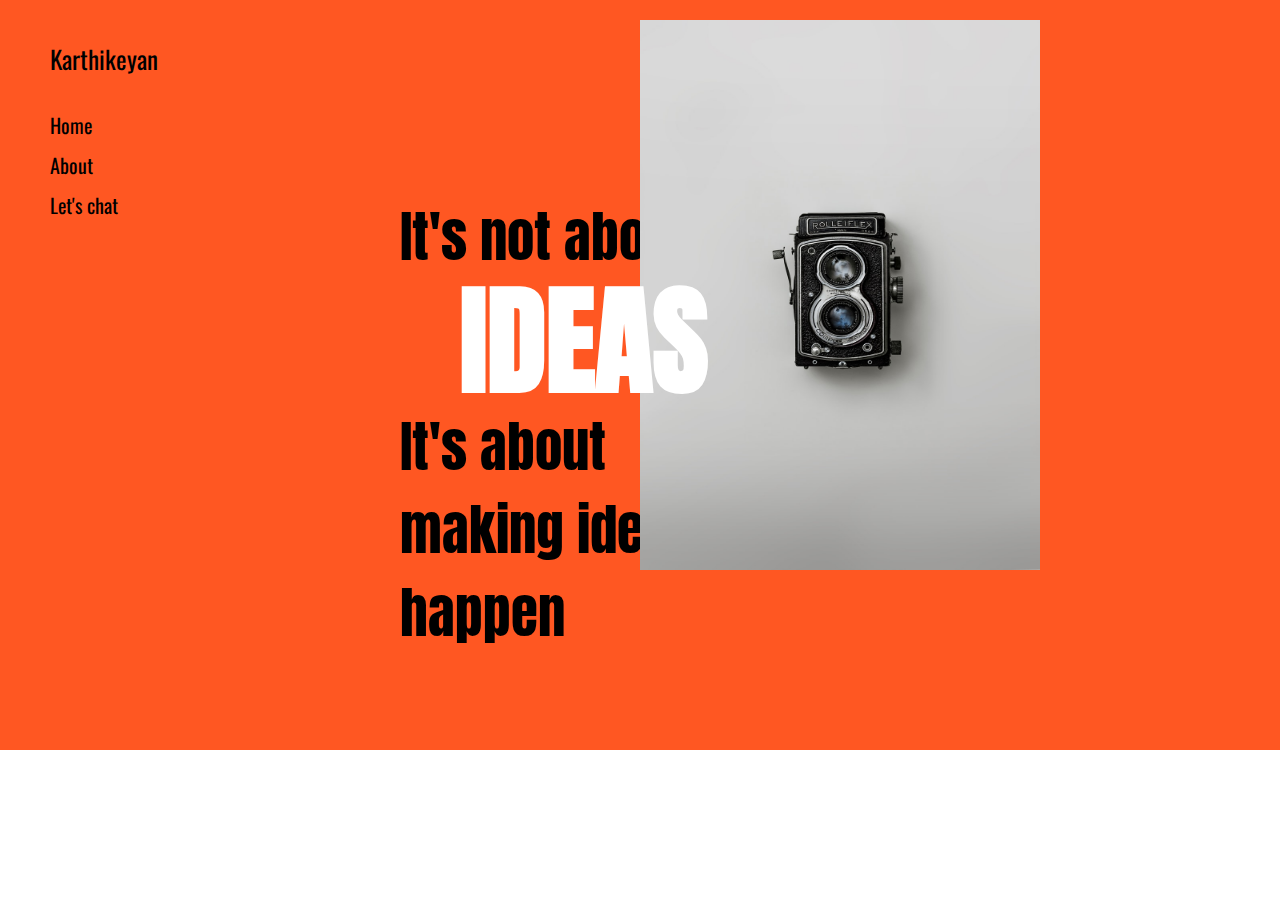
<file: index.html>
<!DOCTYPE html>
<html lang="en" dir="ltr">
  <head>
    <meta charset="utf-8">
    <title>Karthikeyan</title>
    <link href="https://fonts.googleapis.com/css2?family=Anton&family=Oswald:wght@300&display=swap"
     rel="stylesheet">
    <link rel="stylesheet" href="index.css">
    <meta name="viewport" content="width=device-width, initial-scale=1.0"> 
  </head>
  <body>

    <section class=wrapper>
      <div class= name>Karthikeyan</div>
      <nav class="navbar">
          <ul>
            <li>
              <a href="index.html">Home</a>
            </li>
            <li>
              <a  href="about.html">About</a>
            </li>
            <li >
              <a href="contact.html">Let's chat</a>
            </li>
          </ul>

      </nav>

      <p class=para_1>
        It's not about
      </p>
      <p class=para_2>It's about making ideas happen</p>
      <div class=container>
       <img src="camera.jpg" alt="camera" class=camera>
      </div>
      <strong class=para_3>IDEAS</strong>
    </section>
  </body>
  </html>
</file>
<file: index.css>
body{margin:0;
}
.wrapper{
  background-color: #ff5722;
  padding: 50px;
  height:650px;
}
.name{
  font-family: 'Oswald', sans-serif;
  font-size:25px;
  position:absolute;
  top: 40px;
  left:50px;
}
.para_1{
  position:absolute;
  top:140px;
  left:400px;
  font-family: 'Anton', sans-serif;
  width:300px;
  font-size: 55px;
}
.camera{
  height:100%;
  width:100%;
}
.container{
  position:absolute;
  top:20px;
  left:640px;
  width:400px;
  height:550px;
}
ul{
  margin:0;
  padding:0;
  list-style-type: none;
  position:absolute;
  top:100px;
  left:50px;
  font-size: 20px;
}
li,a{
  padding-top:10px;
  text-decoration: none;
  color:black;
  font-family: 'Oswald', sans-serif;
}
.para_2{
  position:absolute;
  top:350px;
  left:400px;
  font-family: 'Anton', sans-serif;
  width:300px;
  font-size: 55px;
}
.para_3{
  position:absolute;
  top:250px;
  left:460px;
  font-family: 'Anton', sans-serif;
  width:300px;
  font-size: 120px;
  color:white;
}
</file>
